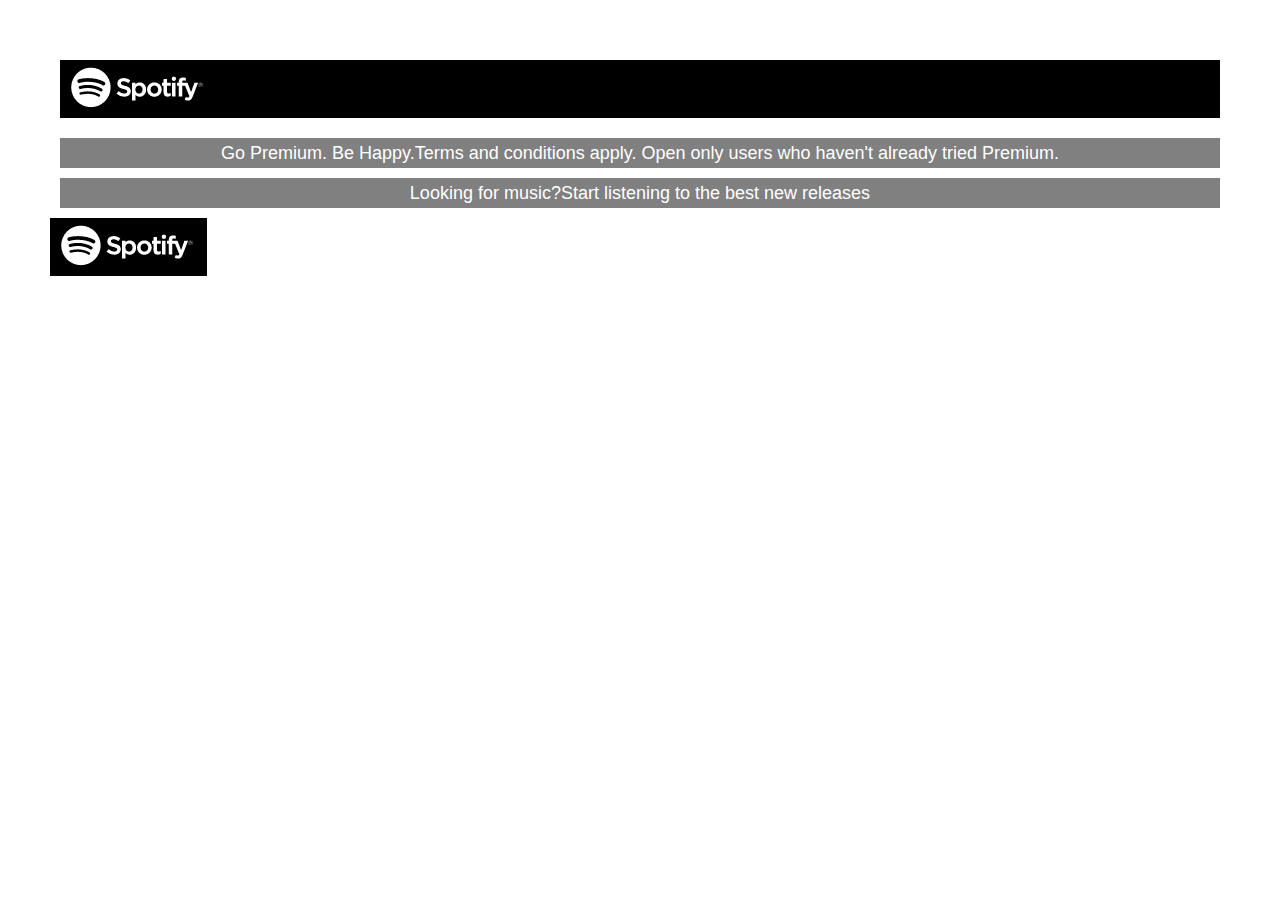
<file: websites/ex3/index.html>
<!DOCTYPE html>
<html lang="en">
<head>
    <meta charset="UTF-8">
    <meta http-equiv="X-UA-Compatible" content="IE=edge">
    <meta name="viewport" content="width=device-width, initial-scale=1.0">
    <title>ex3</title>
    <link rel="stylesheet" type="text/css" href="style.css">
</head>

<div class="flex-container">
    <!-- flexbox works with block elements -->

<header>
<div class="header">
    <img src="assets/spotify-logo.png" alt="logo" />
  </div>
</header>

<main>

    <div class="coral">
    <p>Go Premium. Be Happy.</p> 
    <p>Terms and conditions apply.  Open only users who haven't already tried Premium.</p>
    </div>

    <div class="button1">

    </div>

    <div class="blue">
        <p>Looking for music?</p>
        <p>Start listening to the best new releases</p>
    </div>

    <div class="button2">

    </div>

</main>
    

<!-- footer starts here -->
<footer>
 <img src="assets/spotify-logo.png" alt="logo" />
</footer>


</body>
</html>
</file>
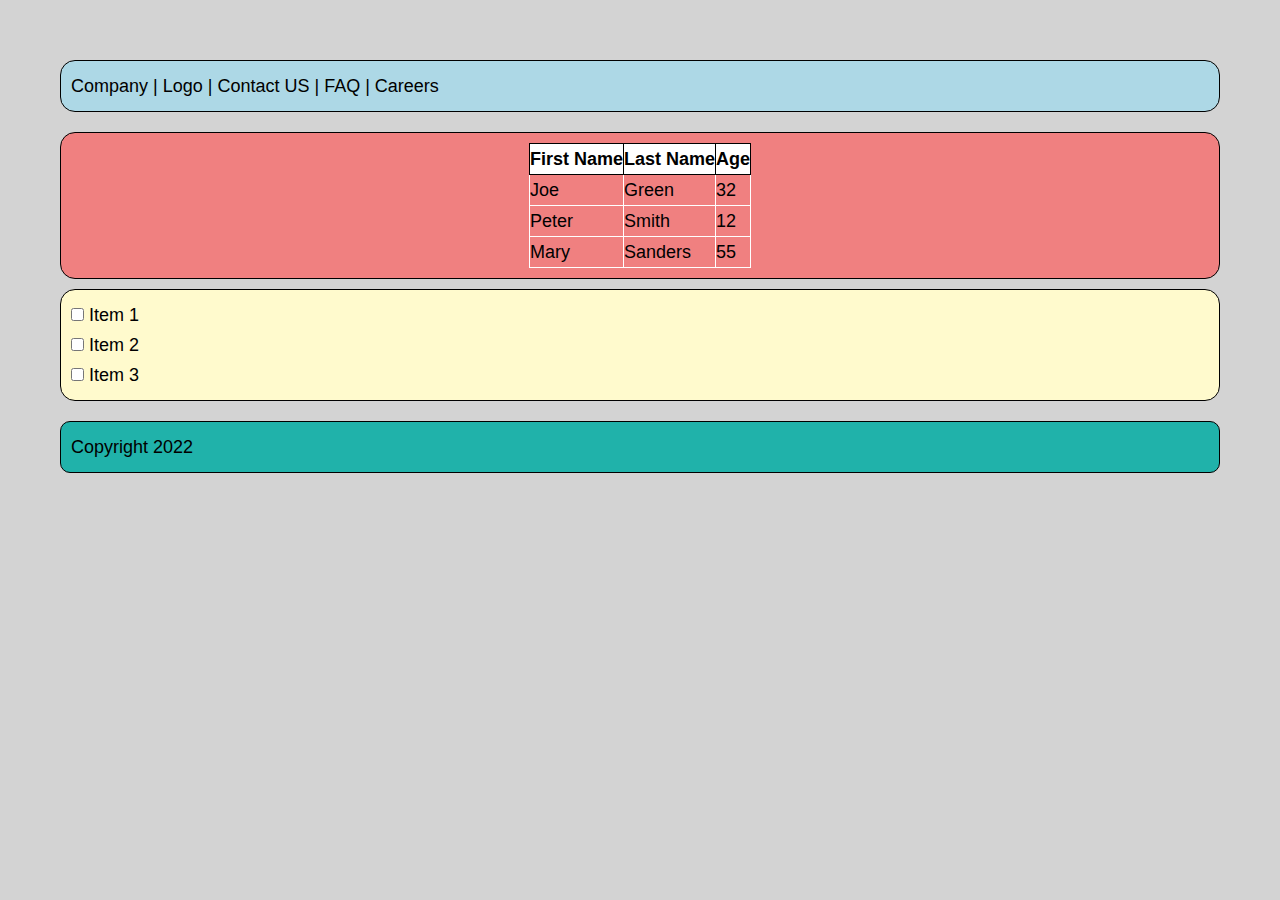
<file: websites/ex1/src/index.html>
<!DOCTYPE html>
<html lang="en">
<head>
    <meta charset="UTF-8">
    <meta http-equiv="X-UA-Compatible" content="IE=edge">
    <meta name="viewport" content="width=device-width, initial-scale=1.0">
    <title>ex1</title>
    <link rel="stylesheet" type="text/css" href="style.css">
    </head>

    <body>
       
<div class="flex-container">
<!-- flexbox works with block elements -->

 
<!-- header -->
<header>
<div class="nav">

  <nav>Company | Logo | Contact US | FAQ | Careers</nav>
  
</div>
</header>


<!-- main -->
<main>
<div class="table">
    <table>
        <tr>
          <th>First Name</th>
          <th>Last Name</th>
          <th>Age</th>
        </tr>
        <tr>
          <td>Joe</td>
          <td>Green</td>
          <td>32</td>
        </tr>
        <tr>
          <td>Peter</td>
          <td>Smith</td>
          <td>12</td>
        </tr>
        <tr>
          <td>Mary</td>
          <td>Sanders</td>
          <td>55</td>
        </tr>
      </table>
    </span>
</div>



   <!-- checkbox -->
<div class="checkbox">
    <form>
        <label class="checkbox-inline">
          <input type="checkbox" value=""> Item 1
        </label><br>
        <label class="checkbox-inline">
          <input type="checkbox" value=""> Item 2
        </label><br>
        <label class="checkbox-inline">
          <input type="checkbox" value=""> Item 3
        </label>
      </form>
</div> 


</main>

<!-- footer -->
<footer>
<div class="footer">Copyright 2022</div>
</footer>
</div>
 

</div>
</main>

</body>
</html>
</file>
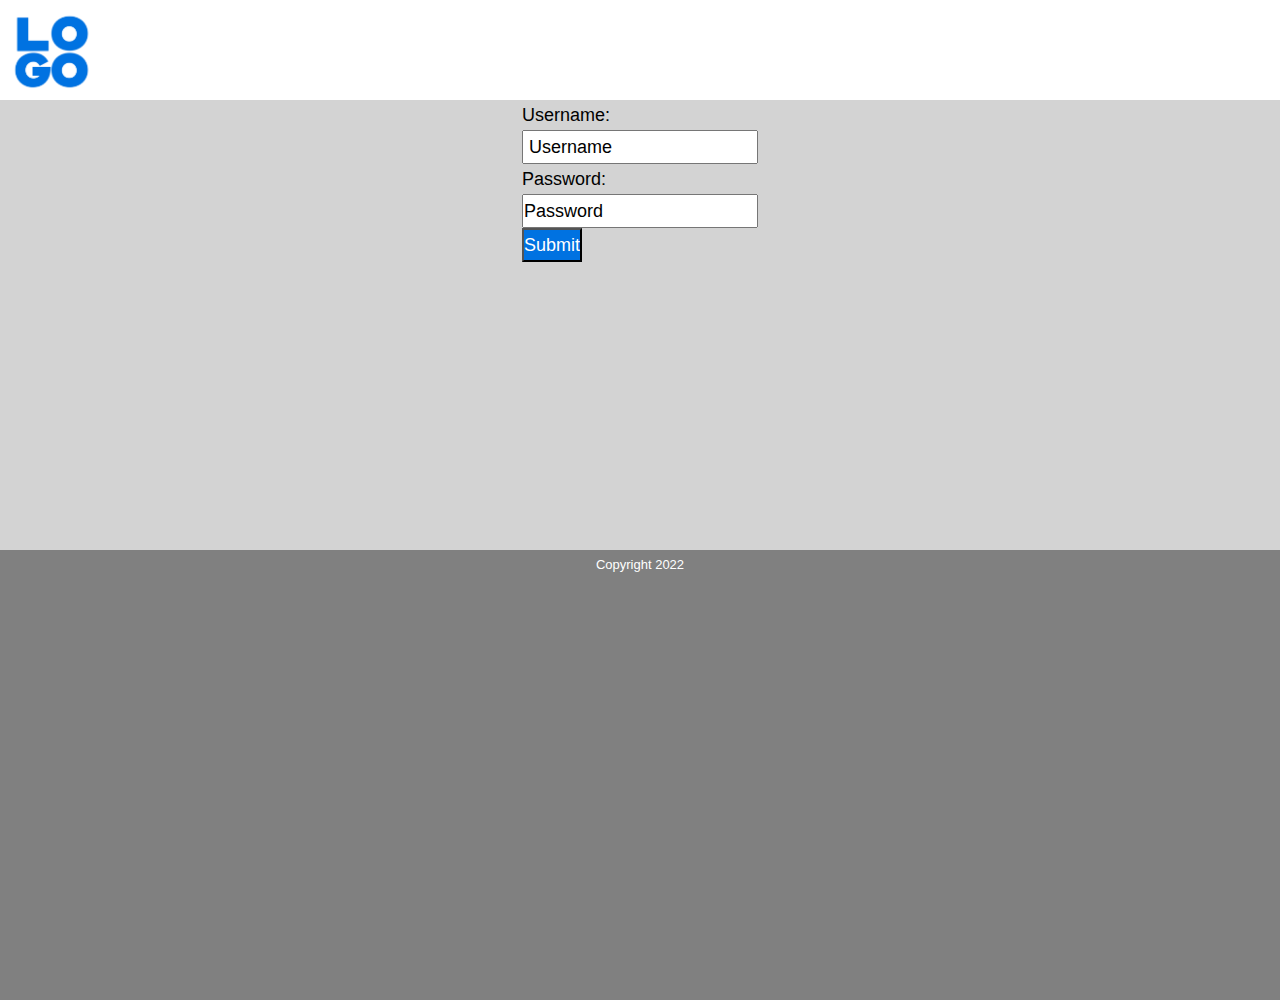
<file: websites/ex2/src/index.html>
<!DOCTYPE html>
<html lang="en">
<head>
    <meta charset="UTF-8">
    <meta http-equiv="X-UA-Compatible" content="IE=edge">
    <meta name="viewport" content="width=device-width, initial-scale=1.0">
    <title>ex2</title>
    <link rel="stylesheet" type="text/css" href="style.css">
</head>

<body>

    <div class="flex-container">
        <!-- flexbox works with block elements -->

<header>
    <div class="header">
        <img src="assets/logo.png" alt="logo" />
      </div>
</header>




<main>
<div class="form">
<form>
    <form action="/user_data.php">
        <label for="fname">Username:</label><br>
        <input type="text" id="fname" name="uname" value=" Username"><br>
        <label for="lname">Password:</label><br>
        <input type="text" id="lname" name="password" value="Password"><br>

        <!-- submit button -->
        <input type="submit" value="Submit" class="submit">

</form>

</div>

</main>


<footer>
<div class="footer">

 Copyright 2022

</div>
</footer>
    
</body>
</html>
</file>
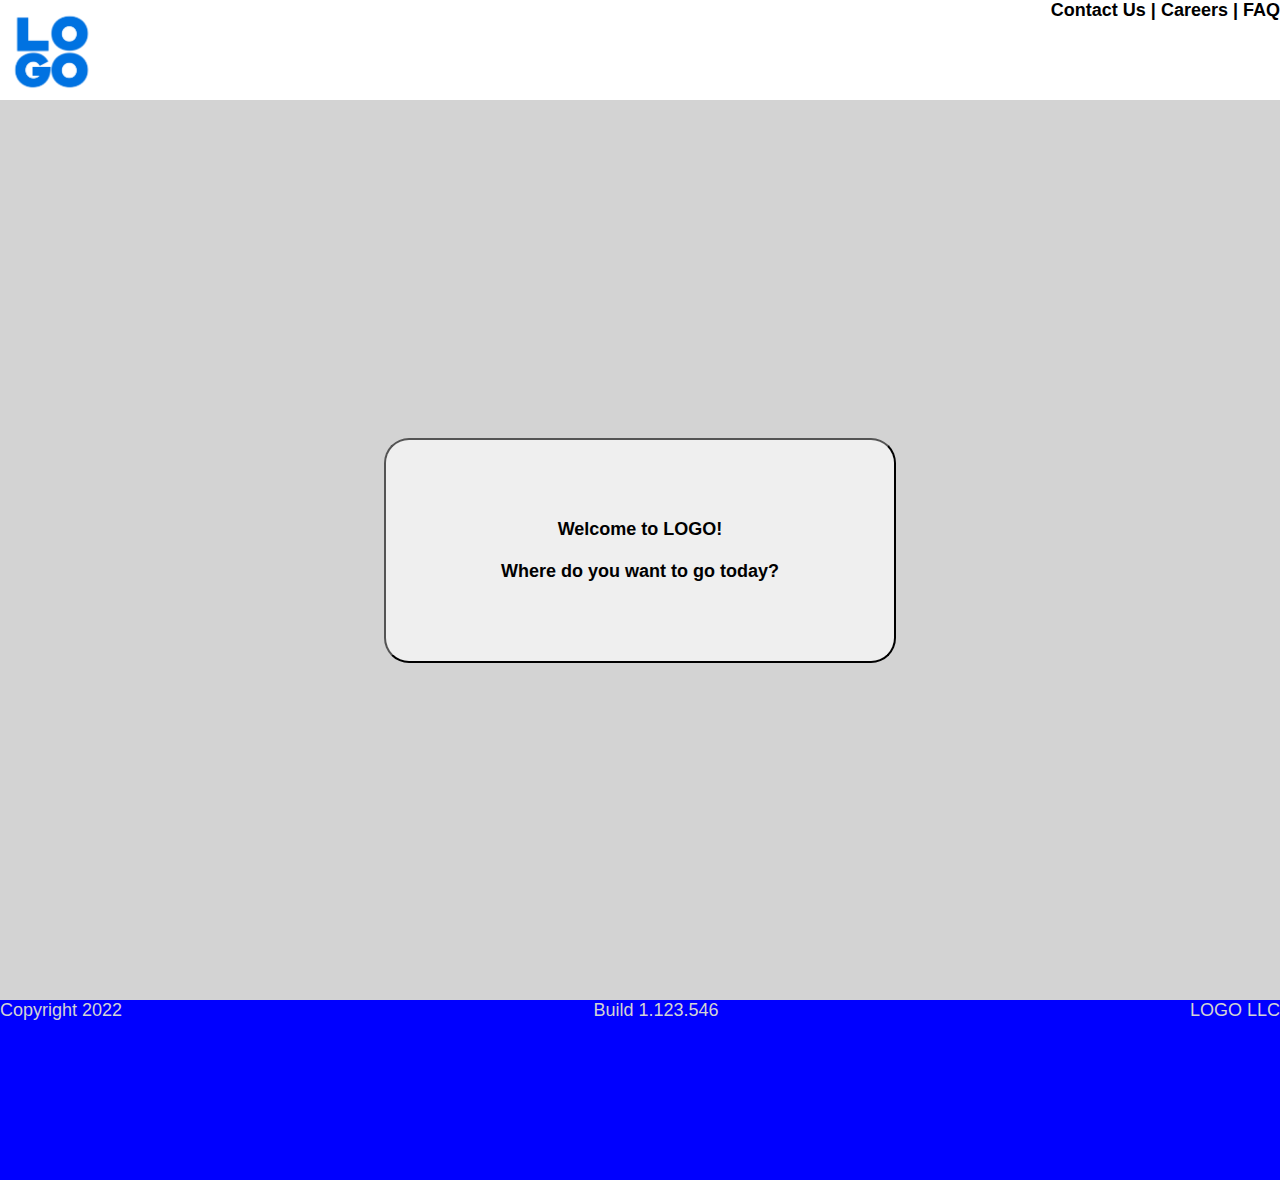
<file: websites/ex4/src/index.html>
<!DOCTYPE html>
<html lang="en">
<head>
    <meta charset="UTF-8">
    <meta http-equiv="X-UA-Compatible" content="IE=edge">
    <meta name="viewport" content="width=device-width, initial-scale=1.0">
    <title>ex4</title>
    <link rel="stylesheet" type="text/css" href="style.css">
</head>

<body>

    <div class="flex-container">
        <!-- flexbox works with block elements -->

</head>
<body>
   
    <header>

        <img src="assets/logo.png" alt="logo" />
       
           <h2> Contact Us | Careers | FAQ</h2>

        </div>
    </header>

    
    <main>

    <div class="container2">

        <button class="button">
          <h1>  Welcome to LOGO!</h1><br>
          <h4>Where do you want to go today?</h4>
        </button>

    </div>

    </main>

<footer>
        <div class="container3">

            <p>Copyright 2022</p>     
            <p> Build 1.123.546</p>   
            <p>LOGO LLC</p> 

            </div>

        </footer>

</body>
</html>
</file>
<file: websites/ex3/style.css>
* {
    margin: 0;
    padding: 0;
    font-size: large;
    line-height: 30px;
    font-family: Arial, Helvetica, sans-serif;

   
}

.flex-container {
    display: flex;
    justify-content: first baseline;
    flex-direction: column; 
    flex-wrap: wrap;
    padding: 50px; 
}


.header {
    display: flex;
    flex: 1 0 100px;
    background-color: black;
    font-size: small;
    justify-content: left;
    margin: 10px;
    flex-basis: 200px;
    flex-grow: 1px;
    color: white;
}


.coral {
    display: flex;
    flex: 1 0 100px;
    background-color: gray;
    font-size: small;
    justify-content: center;
    margin: 10px;
    flex-basis: 200px;
    flex-grow: 1px;
    color: white;
}

.blue {
    display: flex;
    flex: 1 0 100px;
    background-color: gray;
    font-size: small;
    justify-content: center;
    margin: 10px;
    flex-basis: 200px;
    flex-grow: 1px;
    color: white;
}

.footer {
    display: flex;
    flex: 1 0 100px;
    background-color: black;
    font-size: small;
    justify-content: left;
    margin: 10px;
    flex-basis: 200px;
    flex-grow: 1px;
  
}
</file>
<file: websites/ex1/src/style.css>
* {
    margin: 0;
    padding: 0;
    font-size: large;
    line-height: 30px;
    font-family: Arial, Helvetica, sans-serif;

   
}

.flex-container {
    display: flex;
    background-color: lightgray;
    justify-content: first baseline;
    flex-direction: column; 
    flex-wrap: wrap;
    padding: 50px; 
  

}

body {background-color: lightgray;
    
}
.nav {
    display: flex;
    flex: 1 0 100px;
    background-color: lightblue;
    font-size: small;
    justify-content: left;
    margin: 10px;
    contain-intrinsic-height: 10px;
    flex-basis: 200px;
    flex-grow: 1px;
    border-radius: 15px;
    border: 1px solid black;
    padding: 10px;
}

.table {
    display: flex;
    flex: 1 0 100px;
    background-color: lightcoral;
    justify-content: center;
    margin: 10px;
    contain: intrinsic height 10px;
    flex-basis: 200px;
    flex-grow: 1px;
    border-radius: 15px;
    border: 1px solid black;
    padding: 10px;
}

.checkbox {
    display: flex;
    flex: 1 0 100px;
    background-color: lemonchiffon;
    justify-content: left;
    margin: 10px;
    contain: intrinsic height 10px;
    flex-basis: 200px;
    flex-grow: 1px;
    border-radius: 15px;
    border: 1px solid black;
    padding: 10px;
}

.footer {
    display: flex;
    flex: 1 0 100px;
    background-color: lightseagreen;
    justify-content: left;
    margin: 10px;
    contain-intrinsic-height:10px;
    flex-basis: 200px;
    flex-grow: 1px;
    border-radius: 10px;
    border: 1px solid black;
    padding: 10px;
}

    
table, th {
  border: 1px solid black;
  border-collapse: collapse;
  align-self: center;
}

td {
    border: 1px solid white;
    border-collapse: collapse;
    align-self: center;

}
tr:nth-child(1) {
    background-color: white;
 
  }
</file>
<file: websites/ex2/src/style.css>
* {
    margin: 0;
    padding: 0;
    font-size: large;
    line-height: 30px;
    font-family: Arial, Helvetica, sans-serif;

   
}

.flex-container {
    display: flex;
    justify-content: first baseline;
    flex-direction: column; 
    flex-wrap: wrap;

}

img {
    float: left;
    width:100px;
    height:100%;
}

body {
    background-color: solid white;
}

.header {
    background-color:  white;


}
    

.form {

    display: flex;
    flex: 1 0 100px;
    background-color: lightgray;
    font-size: small;
    justify-content: center;
    flex-basis: 200px;
    flex-grow: 1px;
    height: 50vh;
}




.submit {

    background-color: #0072e1; /*Blue*/
    color: white
    
}

    


.button {

    border-radius: 100px;



}


.footer {

    display: flex;
    flex: 1 0 100px;
    background-color: gray;
    font-size: small;
    justify-content: center;
    flex-basis: 200px;
    flex-grow: 1px;
    color: white;
    height: 50vh;
}

.input [type="text"]  {

        font-size:10px;
    }
</file>
<file: websites/ex4/src/style.css>
* {
    margin: 0;
    font-size: large;
    font-family: Arial, Helvetica, sans-serif;

   
}

.flex-container {
    display: flex;
    flex-direction: column; 
    flex-wrap: wrap;


}

img {
    float: left;
    width:100px;
    height:100%;
}

h2 {
    float: right;
    
}

.container1 {

    display: flex;
    background-color: lightgray;
    font-size: small;
    justify-content: center;
    height: 50vh;
}

.container2 {

    display: flex;
    background-color: lightgray;
    font-size: small;
    justify-content: center;
    height: 100vh;

 
}

.button {
   border-radius: 25px; 
   width: 40%;
   height: 25%;
   justify-content: center;
   align-self: center;
  }

.container3 {

    display: flex;
    background-color:blue;
    font-size: small;
    color: lightgray;
    height: 20vh;
    justify-content: space-between;
}
</file>
